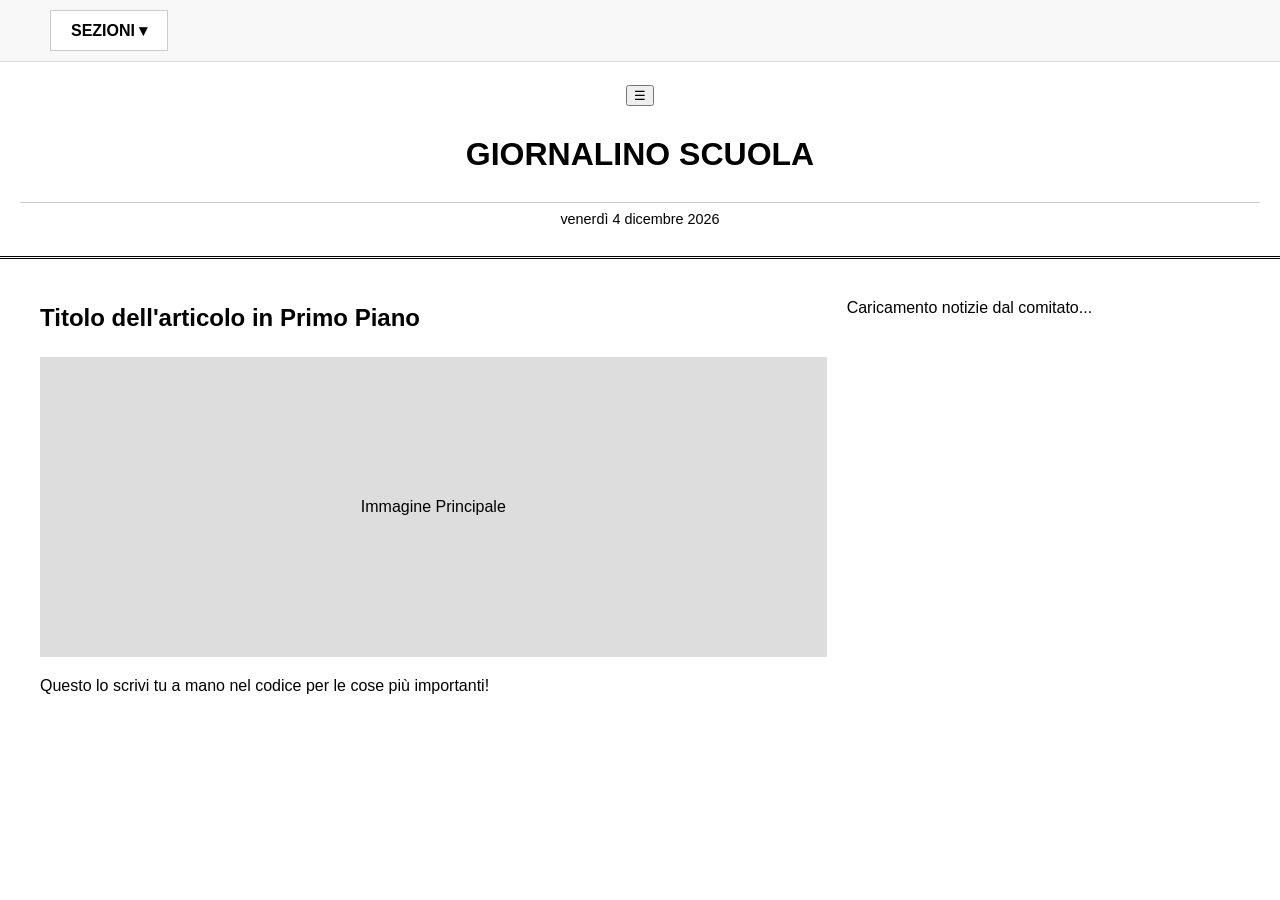
<file: index.html>
<!DOCTYPE html>
<html lang="it">
<head>
    <meta charset="UTF-8">
    <meta name="viewport" content="width=device-width, initial-scale=1.0">
    <title>Document</title>
    <link rel="stylesheet" href="Style.css">
    <link rel="manifest" href="manifest.json">
</head>
<body class="fade-in">
   <nav class="navbar">
    <div class="dropdown ">
        <button class="dropbtn">Sezioni &#9662;</button>
        <div class="dropdown-content">
            <a href="index.html">Home</a>
            <a href="cronaca.html">Cronaca</a>
            <a href="interviste.html">Interviste</a>
            <a href="sport.html">Sport</a>
        </div>
    </div>
   </nav> 

   



<header class="main-header">
    <button class="openbtn" onclick="openNav()">&#9776;</button>
    <h1>GIORNALINO SCUOLA</h1>
    <div class="date-bar"><span id=current-date></span></div>
</header>


<main class="container">
    <section class="grid-notizie">
        <article class="news main">
            <h2>Titolo dell'articolo in Primo Piano</h2>
            <div class="placeholder-img">Immagine Principale</div>
            <p>Questo lo scrivi tu a mano nel codice per le cose più importanti!</p>
        </article>

        <aside class="news-secondary" id="bacheca-articoli">
            <p>Caricamento notizie dal comitato...</p>
        </aside>
    </section>
</main>
<script src="Script.js"></script>

    
</body>
</html>
</file>
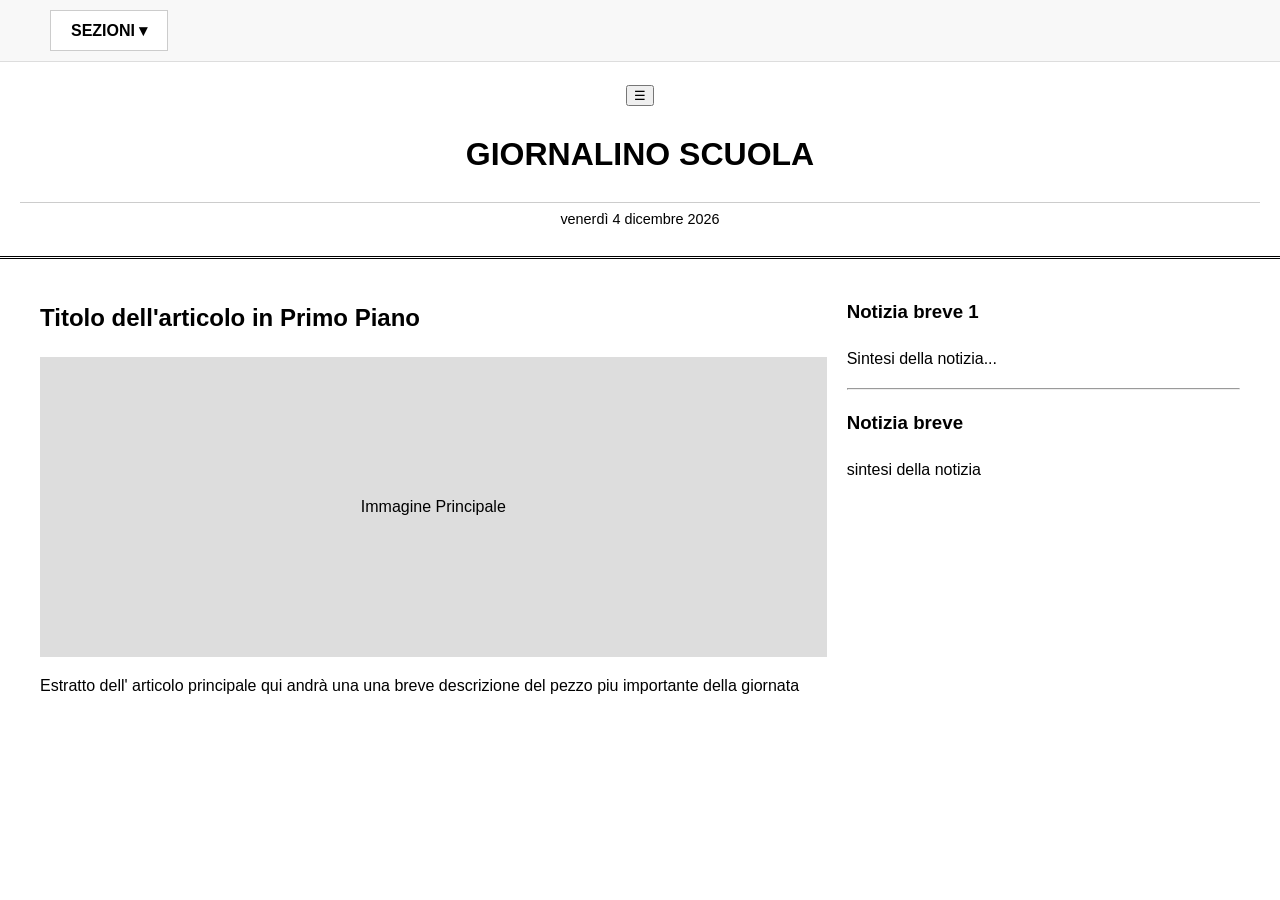
<file: giornalino/index.html>
<!DOCTYPE html>
<html lang="it">
<head>
    <meta charset="UTF-8">
    <meta name="viewport" content="width=device-width, initial-scale=1.0">
    <title>Document</title>
    <link rel="stylesheet" href="Style.css">
    <link rel="manifest" href="manifest.json">
</head>
<body class="fade-in">
   <nav class="navbar">
    <div class="dropdown ">
        <button class="dropbtn">Sezioni &#9662;</button>
        <div class="dropdown-content">
            <a href="index.html">Home</a>
            <a href="cronaca.html">Cronaca</a>
            <a href="interviste.html">Interviste</a>
            <a href="sport.html">Sport</a>
        </div>
    </div>
   </nav> 
   



<header class="main-header">
    <button class="openbtn" onclick="openNav()">&#9776;</button>
    <h1>GIORNALINO SCUOLA</h1>
    <div class="date-bar"><span id=current-date></span></div>
</header>


<main class="container">
    <section class="grid-notizie">
        <article class="news main">
            <h2>Titolo dell'articolo in Primo Piano</h2>
            <div class="placeholder-img">Immagine Principale</div>
            <p>Estratto dell' articolo principale qui andrà una una breve descrizione del pezzo piu importante della giornata</p>
        </article>
        <aside class="news-secondary">
            <div class="item">
                <h3>Notizia breve 1</h3>
                <p> Sintesi della notizia...</p>
            </div>
            <hr>
            <div class="item">
                <h3>Notizia breve</h3>
                <p>sintesi della notizia</p>
            </div>
        </aside>
    </section>
</main>
<script src="Script.js"></script>

    
</body>
</html>
</file>
<file: Style.css>
@charset "UTF-8";
.card-articolo {
  border-left: 5px solid #007bff;
  transition: all 0.4s cubic-bezier(0.175, 0.885, 0.32, 1.275);
  background: white;
  border-radius: 12px;
  margin-bottom: 20px;
  padding: 15px;
  box-shadow: 0 4px 6px rgba(0, 0, 0, 0.05);
}
.card-articolo:hover {
  transform: translateY(-5px) scale(1.02);
  box-shadow: 0 12px 20px rgba(0, 0, 0, 0.1);
}

.badge-sport {
  background-color: #28a745 !important;
}
.badge-scuola {
  background-color: #dc3545 !important;
}
.badge-gossip {
  background-color: #e83e8c !important;
}
.badge-eventi {
  background-color: #ffc107 !important;
  color: black !important;
}

/* Reset di base */
body {
  font-family: sans-serif;
  margin: 0;
  padding: 0;
  line-height: 1.6;
}

/* Animazione cambio pagina */
.fade-in {
  animation: fadeIn 0.8s ease-in;
}

@keyframes fadeIn {
  from {
    opacity: 0;
  }
  to {
    opacity: 1;
  }
}
/* Header e Testata */
.main-header {
  text-align: center;
  border-bottom: 3px double #000;
  padding: 20px;
}

.date-bar {
  border-top: 1px solid #ccc;
  margin-top: 10px;
  font-size: 0.9rem;
  padding: 5px;
}

/* Layout a Griglia (Lo "scheletro") */
.container {
  max-width: 1200px;
  margin: 20px auto;
  padding: 0 15px;
}

.grid-notizie {
  display: grid;
  grid-template-columns: 2fr 1fr; /* 2 parti per il principale, 1 per la colonna laterale */
  gap: 20px;
}

.placeholder-img {
  background-color: #ddd;
  height: 300px;
  display: flex;
  align-items: center;
  justify-content: center;
  margin-bottom: 10px;
}

/* Responsive per cellulari */
@media (max-width: 768px) {
  .grid-notizie {
    grid-template-columns: 1fr;
  }
}
/* Stile della barra di navigazione */
.navbar {
  background-color: #f8f8f8;
  border-bottom: 1px solid #ddd;
  display: flex;
  justify-content: flex-start;
  padding: 10px 50px;
}

/* Il contenitore del menu */
.dropdown {
  position: relative;
  display: inline-block;
}

/* Il pulsante principale */
.dropbtn {
  background-color: white;
  color: black;
  padding: 10px 20px;
  font-size: 16px;
  font-weight: bold;
  border: 1px solid #ccc;
  cursor: pointer;
  text-transform: uppercase;
}

/* Contenuto del menu (nascosto di base) */
.dropdown-content {
  /* Rimuovi display: none */
  position: absolute;
  background-color: white;
  min-width: 160px;
  box-shadow: 0px 8px 16px rgba(0, 0, 0, 0.2);
  z-index: 1;
  /* AGGIUNGI QUESTI PER L'ANIMAZIONE */
  overflow: hidden; /* Nasconde il testo mentre scivola */
  max-height: 0; /* Altezza iniziale zero */
  opacity: 0; /* Invisibile all'inizio */
  transition: max-height 0.5s ease, opacity 2s ease; /* La magia dello scorrimento */
}

/* Link all'interno del menu */
.dropdown-content a {
  color: black;
  padding: 12px 16px;
  text-decoration: none;
  display: block;
  font-family: sans-serif;
  border-bottom: 1px solid #f1f1f1;
  transform: translateY(-10px);
  transition: transform 2s ease;
}

/* Cambia colore al passaggio del mouse sui link */
.dropdown-content a:hover {
  background-color: #f1f1f1;
  color: #c00; /* Rosso stile Corriere */
}

/* MOSTRA IL MENU AL PASSAGGIO DEL MOUSE (Hover) */
.dropdown:hover .dropdown-content {
  max-height: 500px;
  opacity: 1;
}

/* Cambia stile al pulsante quando il menu è aperto */
.dropdown:hover .dropbtn {
  background-color: #eee;
}

.dropdown:hover .dropdown-content a {
  transform: translateY(0); /* i link salgono leggermente mentre il menu scende*/
}

/* Colori dinamici per le categorie */
.badge-sport {
  background-color: #28a745 !important;
} /* Verde */
.badge-scuola {
  background-color: #dc3545 !important;
} /* Rosso */
.badge-gossip {
  background-color: #e83e8c !important;
} /* Rosa */
.badge-eventi {
  background-color: #ffc107 !important;
  color: black !important;
} /* Giallo */
/* Layout per l'anteprima piccola a destra */
.item-contenuto {
  display: flex;
  justify-content: space-between;
  align-items: flex-start;
  gap: 15px;
}

.testo-articolo {
  flex: 1;
}

.img-anteprima {
  width: 110px;
  height: 110px;
  -o-object-fit: cover;
     object-fit: cover;
  border-radius: 8px;
  box-shadow: 0 2px 5px rgba(0, 0, 0, 0.1);
}/*# sourceMappingURL=style.css.map */
</file>
<file: giornalino/Style.css>
/* Reset di base */
body {
    font-family: sans-serif;
    margin: 0;
    padding: 0;
    line-height: 1.6;
    
}

/* Animazione cambio pagina */
.fade-in {
    animation: fadeIn 0.8s ease-in;
}
@keyframes fadeIn {
    from { opacity: 0; }
    to { opacity: 1; }
}

/* Header e Testata */
.main-header {
    text-align: center;
    border-bottom: 3px double #000;
    padding: 20px;
}

.date-bar {
    border-top: 1px solid #ccc;
    margin-top: 10px;
    font-size: 0.9rem;
    padding: 5px;
}


/* Layout a Griglia (Lo "scheletro") */
.container {
    max-width: 1200px;
    margin: 20px auto;
    padding: 0 15px;
}

.grid-notizie {
    display: grid;
    grid-template-columns: 2fr 1fr; /* 2 parti per il principale, 1 per la colonna laterale */
    gap: 20px;
}

.placeholder-img {
    background-color: #ddd;
    height: 300px;
    display: flex;
    align-items: center;
    justify-content: center;
    margin-bottom: 10px;
}

/* Responsive per cellulari */
@media (max-width: 768px) {
    .grid-notizie {
        grid-template-columns: 1fr;
    }
}
/* Stile della barra di navigazione */
.navbar {
    background-color: #f8f8f8;
    border-bottom: 1px solid #ddd;
    display: flex;
    justify-content: flex-start;
    padding: 10px 50px;
  }
  
  /* Il contenitore del menu */
  .dropdown {
    position: relative;
    display: inline-block;
  }
  
  /* Il pulsante principale */
  .dropbtn {
    background-color: white;
    color: black;
    padding: 10px 20px;
    font-size: 16px;
    font-weight: bold;
    border: 1px solid #ccc;
    cursor: pointer;
    text-transform: uppercase;
  }
  
  /* Contenuto del menu (nascosto di base) */
  .dropdown-content {
    /* Rimuovi display: none */
    position: absolute;
    background-color: white;
    min-width: 160px;
    box-shadow: 0px 8px 16px rgba(0,0,0,0.2);
    z-index: 1;
    
    /* AGGIUNGI QUESTI PER L'ANIMAZIONE */
    overflow: hidden; /* Nasconde il testo mentre scivola */
    max-height: 0; /* Altezza iniziale zero */
    opacity: 0; /* Invisibile all'inizio */
    transition: max-height 0.5s ease, opacity 2.0s ease; /* La magia dello scorrimento */
  }
  
  /* Link all'interno del menu */
  .dropdown-content a {
    color: black;
    padding: 12px 16px;
    text-decoration: none;
    display: block;
    font-family: sans-serif;
    border-bottom: 1px solid #f1f1f1;
    transform:translateY(-10px);
    transition:transform 2.0s ease;
  }
  
  /* Cambia colore al passaggio del mouse sui link */
  .dropdown-content a:hover {
      background-color: #f1f1f1;
      color: #c00; /* Rosso stile Corriere */
  }
  
  /* MOSTRA IL MENU AL PASSAGGIO DEL MOUSE (Hover) */
  .dropdown:hover .dropdown-content {
    max-height:500px;
    opacity:1;
  }
  
  /* Cambia stile al pulsante quando il menu è aperto */
  .dropdown:hover .dropbtn {
    background-color: #eee;
  }

  .dropdown:hover .dropdown-content a {
    transform:translateY(0); /* i link salgono leggermente mentre il menu scende*/
  }
</file>
